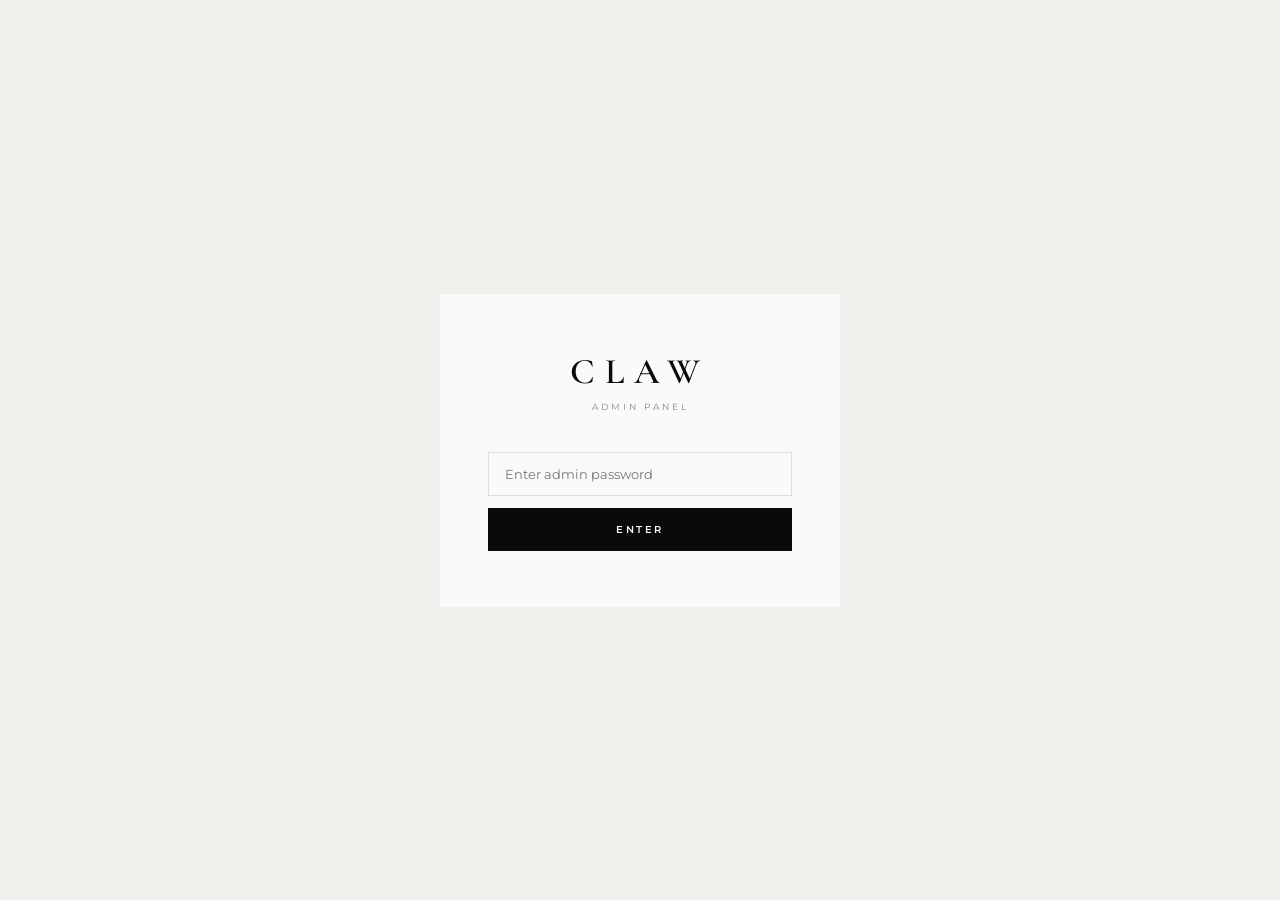
<file: admin/index.html>
<!DOCTYPE html>
<html lang="en">
<head>
  <meta charset="UTF-8" />
  <meta name="viewport" content="width=device-width, initial-scale=1.0" />
  <title>CLAW Admin</title>
  <link href="https://fonts.googleapis.com/css2?family=Montserrat:wght@300;400;500;600&family=Cormorant+Garamond:wght@300;400;600&display=swap" rel="stylesheet" />
  <style>
    *, *::before, *::after { box-sizing: border-box; margin: 0; padding: 0; }
    :root {
      --black: #0a0a0a; --white: #fafafa; --off: #f2f0ed;
      --accent: #b8a88a; --mid: #888; --border: #e0ddd9;
      --red: #c0392b; --green: #27ae60;
    }
    body { font-family: 'Montserrat', sans-serif; background: var(--off); color: var(--black); min-height: 100vh; }
    #loginScreen { min-height: 100vh; display: flex; align-items: center; justify-content: center; padding: 24px; }
    .login-box { background: var(--white); padding: 56px 48px; width: 100%; max-width: 400px; text-align: center; }
    .login-logo { font-family: 'Cormorant Garamond', serif; font-size: 36px; letter-spacing: 10px; font-weight: 600; margin-bottom: 8px; }
    .login-sub { font-size: 9px; letter-spacing: 3px; color: var(--mid); margin-bottom: 40px; }
    .login-box input { width: 100%; border: 1px solid var(--border); padding: 13px 16px; font-family: inherit; font-size: 13px; margin-bottom: 12px; outline: none; background: var(--white); color: var(--black); transition: border-color .2s; }
    .login-box input:focus { border-color: var(--black); }
    .btn { display: inline-block; background: var(--black); color: var(--white); font-family: inherit; font-size: 10px; font-weight: 600; letter-spacing: 2.5px; padding: 14px 36px; border: 1px solid var(--black); cursor: pointer; transition: background .2s; width: 100%; }
    .btn:hover { background: var(--accent); border-color: var(--accent); }
    .btn-ghost { background: none; color: var(--black); border: 1px solid var(--border); font-family: inherit; font-size: 10px; font-weight: 500; letter-spacing: 1.5px; padding: 10px 24px; cursor: pointer; transition: border-color .2s; }
    .btn-ghost:hover { border-color: var(--black); }
    .btn-danger { background: var(--red); border-color: var(--red); color: #fff; font-family: inherit; font-size: 10px; font-weight: 600; letter-spacing: 1.5px; padding: 8px 18px; cursor: pointer; border: none; transition: opacity .2s; }
    .btn-danger:hover { opacity: .85; }
    .btn-sm { background: var(--black); color: var(--white); border: none; font-family: inherit; font-size: 9px; font-weight: 600; letter-spacing: 1.5px; padding: 8px 16px; cursor: pointer; }
    .login-error { color: var(--red); font-size: 11px; margin-top: 10px; letter-spacing: .5px; display: none; }
    #adminPanel { display: none; }
    .admin-nav { background: var(--black); color: var(--white); display: flex; align-items: center; justify-content: space-between; padding: 18px 40px; }
    .admin-nav-logo { font-family: 'Cormorant Garamond', serif; font-size: 22px; letter-spacing: 6px; }
    .admin-nav-right { display: flex; align-items: center; gap: 20px; }
    .admin-nav-right span { font-size: 10px; color: rgba(255,255,255,.5); letter-spacing: 1.5px; }
    .admin-nav button { background: none; border: 1px solid rgba(255,255,255,.3); color: var(--white); font-family: inherit; font-size: 9px; letter-spacing: 1.5px; padding: 6px 16px; cursor: pointer; transition: border-color .2s; }
    .admin-nav button:hover { border-color: #fff; }
    .admin-body { max-width: 1100px; margin: 0 auto; padding: 48px 32px; }
    .stats { display: grid; grid-template-columns: repeat(4, 1fr); gap: 16px; margin-bottom: 48px; }
    .stat-card { background: var(--white); padding: 24px; border: 1px solid var(--border); }
    .stat-label { font-size: 9px; font-weight: 600; letter-spacing: 2px; color: var(--mid); margin-bottom: 8px; text-transform: uppercase; }
    .stat-val { font-family: 'Cormorant Garamond', serif; font-size: 36px; font-weight: 300; }
    .section-header { display: flex; align-items: center; justify-content: space-between; margin-bottom: 24px; padding-bottom: 16px; border-bottom: 1px solid var(--border); }
    .section-title { font-family: 'Cormorant Garamond', serif; font-size: 28px; font-weight: 300; letter-spacing: 3px; }
    .product-list { display: flex; flex-direction: column; gap: 12px; margin-bottom: 56px; }
    .product-row { background: var(--white); border: 1px solid var(--border); display: grid; grid-template-columns: 60px 1fr 100px 100px 120px 160px; align-items: center; gap: 16px; padding: 16px 20px; transition: border-color .2s; }
    .product-row:hover { border-color: var(--black); }
    .product-thumb { width: 50px; height: 60px; background: var(--off); object-fit: cover; display: flex; align-items: center; justify-content: center; font-size: 8px; color: var(--mid); letter-spacing: 2px; overflow: hidden; }
    .product-thumb img { width: 100%; height: 100%; object-fit: cover; }
    .product-name-cell h4 { font-size: 12px; font-weight: 500; margin-bottom: 4px; }
    .product-name-cell p { font-size: 10px; color: var(--mid); }
    .product-price-cell { font-size: 12px; font-weight: 500; }
    .product-price-cell .sale { color: var(--red); }
    .product-price-cell .original { text-decoration: line-through; color: var(--mid); font-size: 10px; }
    .badge-cell span { font-size: 8px; font-weight: 700; letter-spacing: 1.5px; padding: 3px 8px; background: var(--black); color: #fff; }
    .badge-cell span.sold { background: var(--mid); }
    .badge-cell span.sale-b { background: var(--red); }
    .product-actions { display: flex; gap: 8px; }
    .form-section { background: var(--white); border: 1px solid var(--border); padding: 40px; margin-bottom: 48px; }
    .form-title { font-family: 'Cormorant Garamond', serif; font-size: 24px; font-weight: 300; letter-spacing: 3px; margin-bottom: 32px; }
    .form-grid { display: grid; grid-template-columns: 1fr 1fr; gap: 16px; }
    .form-group { display: flex; flex-direction: column; gap: 6px; }
    .form-group.full { grid-column: 1 / -1; }
    .form-group label { font-size: 9px; font-weight: 600; letter-spacing: 2px; text-transform: uppercase; color: var(--mid); }
    .form-group input, .form-group select { border: 1px solid var(--border); padding: 11px 14px; font-family: inherit; font-size: 13px; outline: none; background: var(--white); color: var(--black); transition: border-color .2s; }
    .form-group input:focus, .form-group select:focus { border-color: var(--black); }
    .sizes-check { display: flex; flex-wrap: wrap; gap: 8px; margin-top: 4px; }
    .size-opt { display: flex; align-items: center; gap: 6px; font-size: 11px; cursor: pointer; }
    .size-opt input { width: auto; padding: 0; border: none; }
    .toggle-wrap { display: flex; align-items: center; gap: 12px; margin-top: 4px; }
    .toggle { position: relative; width: 44px; height: 24px; }
    .toggle input { opacity: 0; width: 0; height: 0; }
    .toggle-slider { position: absolute; inset: 0; background: var(--border); cursor: pointer; transition: .3s; }
    .toggle-slider::before { content: ''; position: absolute; width: 18px; height: 18px; left: 3px; top: 3px; background: white; transition: .3s; }
    .toggle input:checked + .toggle-slider { background: var(--black); }
    .toggle input:checked + .toggle-slider::before { transform: translateX(20px); }
    .form-actions { display: flex; gap: 12px; margin-top: 28px; }
    .success-msg { background: #eafaf1; border: 1px solid #27ae60; color: #1e8449; font-size: 11px; padding: 10px 16px; letter-spacing: .5px; display: none; margin-top: 12px; }
    .img-preview { width: 80px; height: 96px; background: var(--off); object-fit: cover; margin-top: 8px; display: none; }
  </style>
</head>
<body>

<div id="loginScreen">
  <div class="login-box">
    <div class="login-logo">CLAW</div>
    <p class="login-sub">ADMIN PANEL</p>
    <input type="password" id="pwInput" placeholder="Enter admin password" onkeydown="if(event.key==='Enter')login()" />
    <button class="btn" onclick="login()">ENTER</button>
    <p class="login-error" id="loginError">Incorrect password. Try again.</p>
  </div>
</div>

<div id="adminPanel">
  <nav class="admin-nav">
    <div class="admin-nav-logo">CLAW</div>
    <div class="admin-nav-right">
      <span>ADMIN PANEL</span>
      <button onclick="logout()">LOG OUT</button>
      <a href="/" style="color:rgba(255,255,255,.6);font-size:10px;letter-spacing:1.5px;text-decoration:none;" target="_blank">VIEW SITE ↗</a>
    </div>
  </nav>
  <div class="admin-body">
    <div class="stats" id="statsRow"></div>
    <div class="section-header">
      <h2 class="section-title">Products</h2>
      <button class="btn" onclick="showAddForm()" style="padding:12px 28px;font-size:10px;">+ ADD PRODUCT</button>
    </div>
    <div class="product-list" id="productList"></div>
    <div class="form-section" id="productForm" style="display:none;">
      <h3 class="form-title" id="formTitle">Add New Product</h3>
      <input type="hidden" id="editId" value="" />
      <div class="form-grid">
        <div class="form-group"><label>Name (English)</label><input type="text" id="fName" placeholder="CLAW Oversized Tee" /></div>
        <div class="form-group"><label>Name (Arabic)</label><input type="text" id="fNameAr" placeholder="تيشيرت أوفرسايز" dir="rtl" /></div>
        <div class="form-group"><label>Price (EGP)</label><input type="number" id="fPrice" placeholder="850" /></div>
        <div class="form-group"><label>Sale Price — leave 0 for no sale</label><input type="number" id="fSalePrice" placeholder="0" value="0" /></div>
        <div class="form-group"><label>Category</label><select id="fCategory"><option value="streetwear">Streetwear</option><option value="luxury">Luxury</option><option value="accessories">Accessories</option></select></div>
        <div class="form-group"><label>Badge</label><select id="fBadge"><option value="">None</option><option value="NEW">NEW</option><option value="LIMITED">LIMITED</option><option value="BESTSELLER">BESTSELLER</option><option value="SALE">SALE</option><option value="SOLD OUT">SOLD OUT</option></select></div>
        <div class="form-group full"><label>Sizes</label><div class="sizes-check"><label class="size-opt"><input type="checkbox" value="XS" /> XS</label><label class="size-opt"><input type="checkbox" value="S" /> S</label><label class="size-opt"><input type="checkbox" value="M" /> M</label><label class="size-opt"><input type="checkbox" value="L" /> L</label><label class="size-opt"><input type="checkbox" value="XL" /> XL</label><label class="size-opt"><input type="checkbox" value="XXL" /> XXL</label><label class="size-opt"><input type="checkbox" value="ONE SIZE" /> ONE SIZE</label></div></div>
        <div class="form-group full"><label>Product Image URL</label><input type="text" id="fImage" placeholder="https://... or images/myfile.jpg" oninput="previewImg()" /><img class="img-preview" id="imgPreview" /></div>
        <div class="form-group full"><label>Sold Out?</label><div class="toggle-wrap"><label class="toggle"><input type="checkbox" id="fSoldOut" /><span class="toggle-slider"></span></label><span style="font-size:12px;color:var(--mid);">Toggle ON to mark as sold out</span></div></div>
      </div>
      <div class="form-actions">
        <button class="btn" onclick="saveProduct()">SAVE PRODUCT</button>
        <button class="btn-ghost" onclick="cancelForm()">CANCEL</button>
      </div>
      <p class="success-msg" id="successMsg">✓ Product saved successfully.</p>
    </div>
    <div style="border-top:1px solid var(--border);padding-top:32px;margin-top:16px;">
      <p style="font-size:11px;color:var(--mid);letter-spacing:1px;margin-bottom:12px;">SECURITY</p>
      <button class="btn-ghost" onclick="changePassword()">CHANGE ADMIN PASSWORD</button>
    </div>
  </div>
</div>

<script>
const DEFAULT_PW = 'claw2024';
function getPassword() { return localStorage.getItem('claw_admin_pw') || DEFAULT_PW; }
function login() {
  const input = document.getElementById('pwInput').value;
  if (input === getPassword()) {
    sessionStorage.setItem('claw_authed', '1');
    document.getElementById('loginScreen').style.display = 'none';
    document.getElementById('adminPanel').style.display = 'block';
    renderAll();
  } else {
    document.getElementById('loginError').style.display = 'block';
    document.getElementById('pwInput').value = '';
  }
}
function logout() { sessionStorage.removeItem('claw_authed'); location.reload(); }
function changePassword() {
  const np = prompt('Enter new admin password (min 6 characters):');
  if (!np || np.length < 6) { alert('Password too short.'); return; }
  const confirm = prompt('Confirm new password:');
  if (np !== confirm) { alert('Passwords do not match.'); return; }
  localStorage.setItem('claw_admin_pw', np);
  alert('Password changed!');
}
if (sessionStorage.getItem('claw_authed')) { document.getElementById('loginScreen').style.display = 'none'; document.getElementById('adminPanel').style.display = 'block'; }
function getProducts() {
  const stored = localStorage.getItem('claw_products');
  if (stored) return JSON.parse(stored);
  return [
    { id:1, name:"CLAW Oversized Tee", nameAr:"تيشيرت أوفرسايز CLAW", price:850, salePrice:0, soldOut:false, category:"streetwear", image:"", sizes:["S","M","L","XL"], badge:"NEW" },
    { id:2, name:"Minimal Logo Hoodie", nameAr:"هودي بشعار بسيط", price:1450, salePrice:0, soldOut:false, category:"streetwear", image:"", sizes:["S","M","L","XL","XXL"], badge:"" },
    { id:3, name:"Wide Leg Cargo Pants", nameAr:"بنطال كارجو واسع", price:1200, salePrice:899, soldOut:false, category:"streetwear", image:"", sizes:["S","M","L","XL"], badge:"SALE" },
    { id:4, name:"CLAW Structured Blazer", nameAr:"بليزر CLAW المنظم", price:2800, salePrice:0, soldOut:false, category:"luxury", image:"", sizes:["S","M","L","XL"], badge:"LIMITED" },
    { id:5, name:"Silk Blend Shirt", nameAr:"قميص حرير", price:1900, salePrice:0, soldOut:true, category:"luxury", image:"", sizes:["S","M","L","XL"], badge:"SOLD OUT" },
    { id:6, name:"CLAW Signature Cap", nameAr:"كاب CLAW المميز", price:450, salePrice:0, soldOut:false, category:"accessories", image:"", sizes:["ONE SIZE"], badge:"NEW" },
    { id:7, name:"Leather Crossbody Bag", nameAr:"شنطة جلد كروس بودي", price:1650, salePrice:0, soldOut:false, category:"accessories", image:"", sizes:["ONE SIZE"], badge:"" },
    { id:8, name:"CLAW Chain Necklace", nameAr:"سلسلة CLAW", price:550, salePrice:0, soldOut:false, category:"accessories", image:"", sizes:["ONE SIZE"], badge:"NEW" }
  ];
}
function saveProducts(p) { localStorage.setItem('claw_products', JSON.stringify(p)); }
function renderAll() { renderStats(); renderProductList(); }
function renderStats() {
  const p = getProducts();
  document.getElementById('statsRow').innerHTML = `
    <div class="stat-card"><p class="stat-label">Total Products</p><p class="stat-val">${p.length}</p></div>
    <div class="stat-card"><p class="stat-label">Sold Out</p><p class="stat-val">${p.filter(x=>x.soldOut).length}</p></div>
    <div class="stat-card"><p class="stat-label">On Sale</p><p class="stat-val">${p.filter(x=>x.salePrice>0).length}</p></div>
    <div class="stat-card"><p class="stat-label">Categories</p><p class="stat-val">${[...new Set(p.map(x=>x.category))].length}</p></div>`;
}
function renderProductList() {
  const products = getProducts();
  const list = document.getElementById('productList');
  if (!products.length) { list.innerHTML = '<p style="color:var(--mid);font-size:12px;padding:24px 0;">No products yet.</p>'; return; }
  list.innerHTML = products.map(p => {
    const badgeClass = p.soldOut ? 'sold' : (p.salePrice > 0 ? 'sale-b' : '');
    const badgeText = p.soldOut ? 'SOLD OUT' : p.badge;
    const priceHtml = p.salePrice > 0 ? `<span class="original">EGP ${p.price.toLocaleString()}</span><br><span class="sale">EGP ${p.salePrice.toLocaleString()}</span>` : `EGP ${p.price.toLocaleString()}`;
    const imgHtml = p.image ? `<div class="product-thumb"><img src="${p.image}" onerror="this.parentElement.innerHTML='CLAW'" /></div>` : `<div class="product-thumb">CLAW</div>`;
    return `<div class="product-row">${imgHtml}<div class="product-name-cell"><h4>${p.name}</h4><p>${p.nameAr} · ${p.category}</p><p style="margin-top:2px;">${p.sizes.join(', ')}</p></div><div class="product-price-cell">${priceHtml}</div><div class="badge-cell">${badgeText?`<span class="${badgeClass}">${badgeText}</span>`:'<span style="color:var(--mid);font-size:10px;">—</span>'}</div><div><button class="btn-sm" style="background:${p.soldOut?'var(--mid)':'var(--black)'};margin-bottom:4px;width:100%;" onclick="toggleSoldOut(${p.id})">${p.soldOut?'MARK IN STOCK':'MARK SOLD OUT'}</button></div><div class="product-actions"><button class="btn-sm" onclick="editProduct(${p.id})">EDIT</button><button class="btn-danger" onclick="deleteProduct(${p.id})">DELETE</button></div></div>`;
  }).join('');
}
function showAddForm() {
  document.getElementById('formTitle').textContent='Add New Product'; document.getElementById('editId').value='';
  ['fName','fNameAr','fImage'].forEach(id=>document.getElementById(id).value='');
  document.getElementById('fPrice').value=''; document.getElementById('fSalePrice').value='0';
  document.getElementById('fCategory').value='streetwear'; document.getElementById('fBadge').value='';
  document.getElementById('fSoldOut').checked=false; document.getElementById('imgPreview').style.display='none';
  document.querySelectorAll('.sizes-check input').forEach(cb=>cb.checked=false);
  document.getElementById('successMsg').style.display='none';
  document.getElementById('productForm').style.display='block';
  document.getElementById('productForm').scrollIntoView({behavior:'smooth'});
}
function editProduct(id) {
  const p = getProducts().find(x=>x.id===id); if(!p) return;
  document.getElementById('formTitle').textContent='Edit Product'; document.getElementById('editId').value=id;
  document.getElementById('fName').value=p.name; document.getElementById('fNameAr').value=p.nameAr;
  document.getElementById('fPrice').value=p.price; document.getElementById('fSalePrice').value=p.salePrice||0;
  document.getElementById('fCategory').value=p.category; document.getElementById('fBadge').value=p.badge||'';
  document.getElementById('fImage').value=p.image||''; document.getElementById('fSoldOut').checked=p.soldOut||false;
  document.querySelectorAll('.sizes-check input').forEach(cb=>cb.checked=p.sizes.includes(cb.value));
  previewImg(); document.getElementById('successMsg').style.display='none';
  document.getElementById('productForm').style.display='block';
  document.getElementById('productForm').scrollIntoView({behavior:'smooth'});
}
function cancelForm() { document.getElementById('productForm').style.display='none'; }
function saveProduct() {
  const name=document.getElementById('fName').value.trim(), nameAr=document.getElementById('fNameAr').value.trim();
  const price=parseInt(document.getElementById('fPrice').value), salePrice=parseInt(document.getElementById('fSalePrice').value)||0;
  const category=document.getElementById('fCategory').value, badge=document.getElementById('fBadge').value;
  const image=document.getElementById('fImage').value.trim(), soldOut=document.getElementById('fSoldOut').checked;
  const sizes=[...document.querySelectorAll('.sizes-check input:checked')].map(cb=>cb.value);
  if(!name||!nameAr||!price){alert('Please fill in name (EN + AR) and price.');return;}
  if(!sizes.length){alert('Please select at least one size.');return;}
  const products=getProducts(), editId=document.getElementById('editId').value;
  if(editId){const idx=products.findIndex(p=>p.id===parseInt(editId));if(idx>-1)products[idx]={...products[idx],name,nameAr,price,salePrice,category,badge,image,soldOut,sizes};}
  else{const newId=products.length>0?Math.max(...products.map(p=>p.id))+1:1;products.push({id:newId,name,nameAr,price,salePrice,category,badge,image,soldOut,sizes});}
  saveProducts(products); document.getElementById('successMsg').style.display='block';
  setTimeout(()=>{document.getElementById('productForm').style.display='none';renderAll();},1200);
}
function deleteProduct(id){if(!confirm('Delete this product?'))return;saveProducts(getProducts().filter(p=>p.id!==id));renderAll();}
function toggleSoldOut(id){const products=getProducts(),p=products.find(x=>x.id===id);if(!p)return;p.soldOut=!p.soldOut;if(p.soldOut){p.badge='SOLD OUT';}else{if(p.badge==='SOLD OUT')p.badge='';}saveProducts(products);renderAll();}
function previewImg(){const url=document.getElementById('fImage').value.trim(),preview=document.getElementById('imgPreview');if(url){preview.src=url;preview.style.display='block';}else{preview.style.display='none';}}
if(sessionStorage.getItem('claw_authed'))renderAll();
</script>
</body>
</html>
</file>
